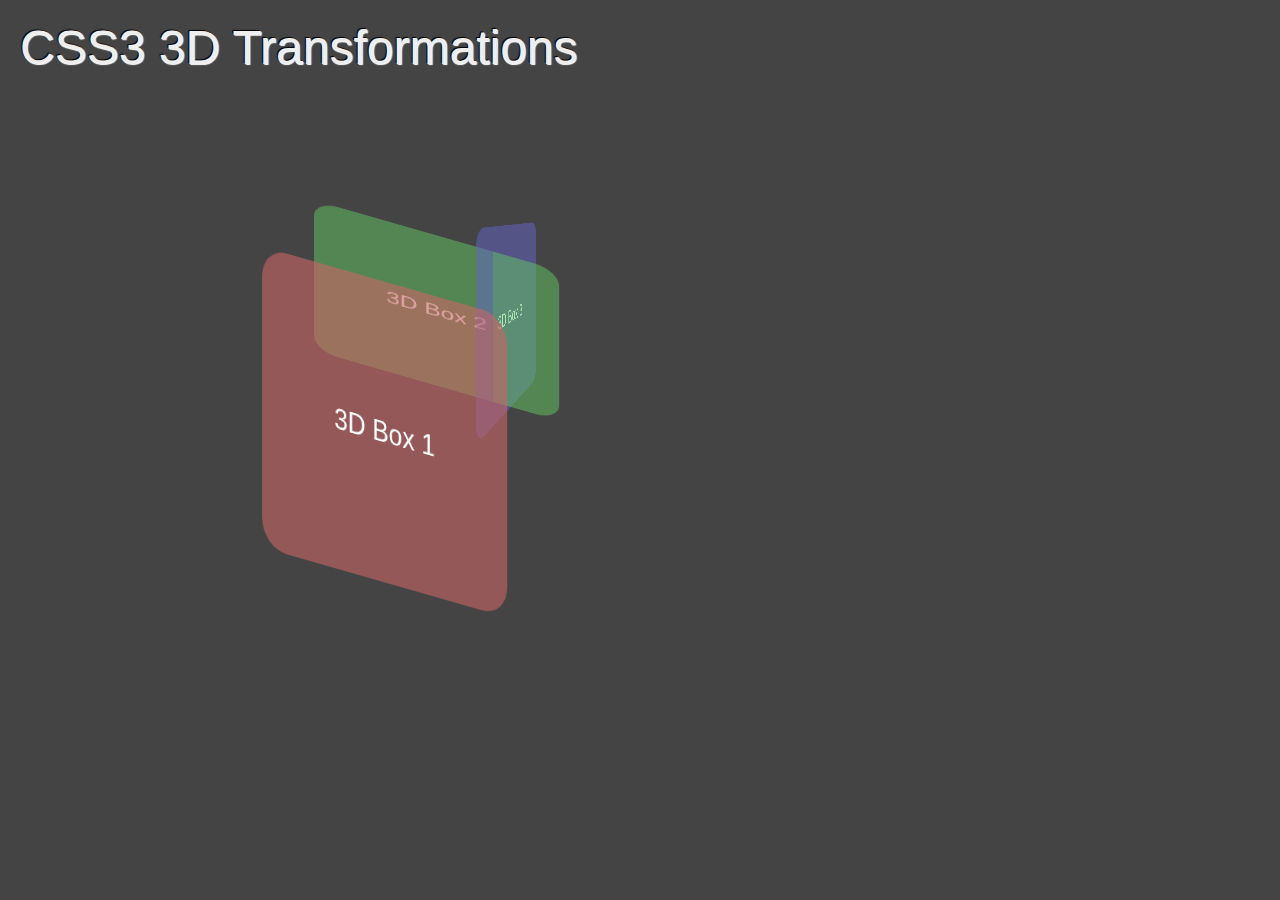
<file: src/3dtransform.html>
<!DOCTYPE html>
<html lang="en">
<head>
<meta charset="UTF-8" />
<title>CSS3 Transformations</title>
<link rel="stylesheet" media="all" href="transstyles.css" />
</head>
<body>

<h1>CSS3 3D Transformations</h1>

<div id="stage">

	<div id="mybox1">3D Box 1</div>
	<div id="mybox2">3D Box 2</div>
	<div id="mybox3">3D Box 3</div>

</div>

<style>
#stage
{
	-webkit-transform-style: preserve-3d;
	transform-style: preserve-3d;
	-webkit-transform: rotateX(-20deg) rotateY(-40deg) perspective(600px);
	transform: rotateX(-20deg) rotateY(-40deg) perspective(600px);
}

#mybox1
{
	-webkit-transform: translate3d(100px, 50px, 0px);
	transform: translate3d(100px, 50px, 0px);
}

#mybox2
{
	-webkit-transform: scale3d(1.5,0.75,1) translateZ(-300px);
	transform: scale3d(1.5,0.75,1) translateZ(-300px);
}

#mybox3
{
	-webkit-transform-origin: 100% 100% 50px;
	transform-origin: 100% 100% 50px;
	-webkit-transform: translateZ(-600px) rotateY(90deg);
	transform: translateZ(-600px) rotateY(90deg);
}
</style>

</body>
</html>
</file>
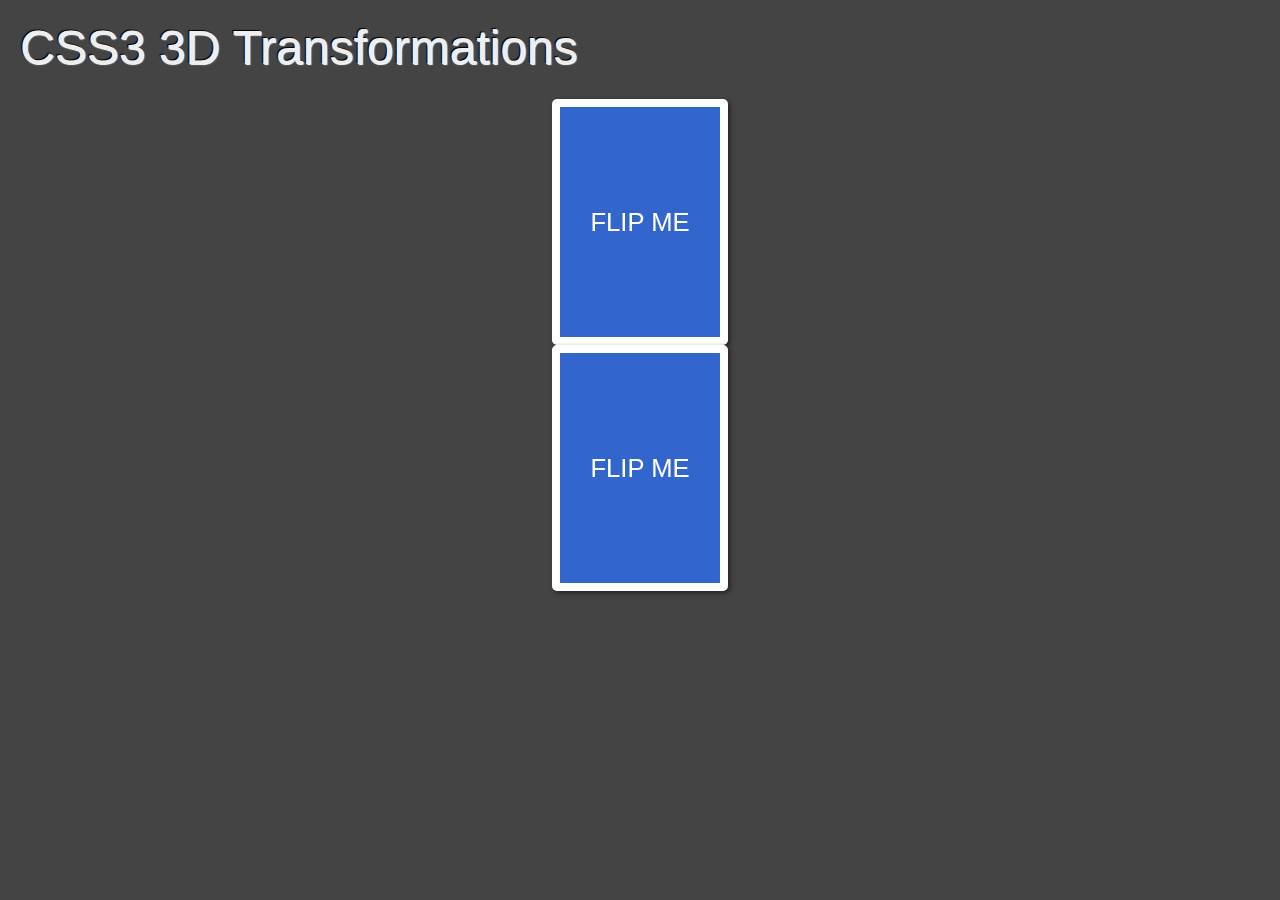
<file: src/backface.html>
<!DOCTYPE html>
<html lang="en">
<head>
<meta charset="UTF-8" />
<title>CSS3 Transformations</title>
<link rel="stylesheet" media="all" href="transstyles.css" />
</head>
<body>

<h1>CSS3 3D Transformations</h1>
<div class="col-sm-1">
<div class="card">
	<div class="front"><span>A&#9829;</span> &#9829; <span>A&#9829;</span></div>
	<div class="back">FLIP ME</div>
</div>
<div class="card">
	<div class="front"><span>A&#9830;</span> &#9830; <span>A&#9830;</span></div>
	<div class="back">FLIP ME</div>
</div>
</div>
<style>
div.card div
{
	-webkit-backface-visibility: hidden;
	backface-visibility: hidden;
}

div.card div.back
{
	-webkit-transform: perspective(400px) rotateY(0deg);
	transform: perspective(400px) rotateY(0deg);
}

div.front
{
	-webkit-transform: perspective(400px) rotateY(-179.9deg);
	transform: perspective(400px) rotateY(-179.9deg);
}

div.card:hover div.back
{
	-webkit-transform: perspective(400px) rotateY(179.9deg);
	transform: perspective(400px) rotateY(179.9deg);
}

div.card:hover div.front
{
	-webkit-transform: perspective(400px) rotateY(0deg);
	transform: perspective(400px) rotateY(0deg);
}
</style>

</body>
</html>
</file>
<file: src/transstyles.css>
body
{
	font-family: sans-serif;
	font-size: 200%;
	margin: 20px;
	color: #eee;
	background-color: #444;
}

h1
{
	font-size: 1.5em;
	font-weight: normal;
	margin: 0 0 0.5em 0;
	text-shadow: 1px 1px 1px #fff, -1px -1px 1px #000;
}

#stage
{
	position: relative;
	width: 10em;
	height: 10em;
	margin: 4em;
}

#mybox1, #mybox2, #mybox3
{
	position: absolute;
	width: 100%;
	height: 100%;
	text-align: center;
	line-height: 10em;
	color: #fff;
	background-color: rgba(200,100,100,0.6);
	border-radius: 1em;
}

#mybox2 { background-color: rgba(100,200,100,0.5); }
#mybox3 { background-color: rgba(100,100,200,0.5); }

div.card
{
	width: 176px;
	height: 246px;
	margin: 0 auto;
	cursor: pointer;
}

div.card div
{
	position: absolute;
	width: 160px;
	height: 230px;
	font-size: 2em;
	text-align: center;
	line-height: 230px;
	color: #c00;
	background-color: #fff;
	border: 8px solid #fff;
	border-radius: 5px;
	box-shadow: 2px 2px 5px rgba(0,0,0,0.5);
	-webkit-transition: all 1s ease;
	transition: all 1s ease;
}

div.card div span
{
	position: absolute;
	left: 0;
	top: 0;
	font-size: 0.5em;
	width: auto;
	line-height: 1em;
}

div.card div span:last-child
{
	left: auto;
	top: auto;
	right: 0;
	bottom: 0;
	transform: rotate(180deg);
}

div.card div.back
{
	font-size: 0.8em;
	color: #fff;
	background-color: #36c;
}
</file>
